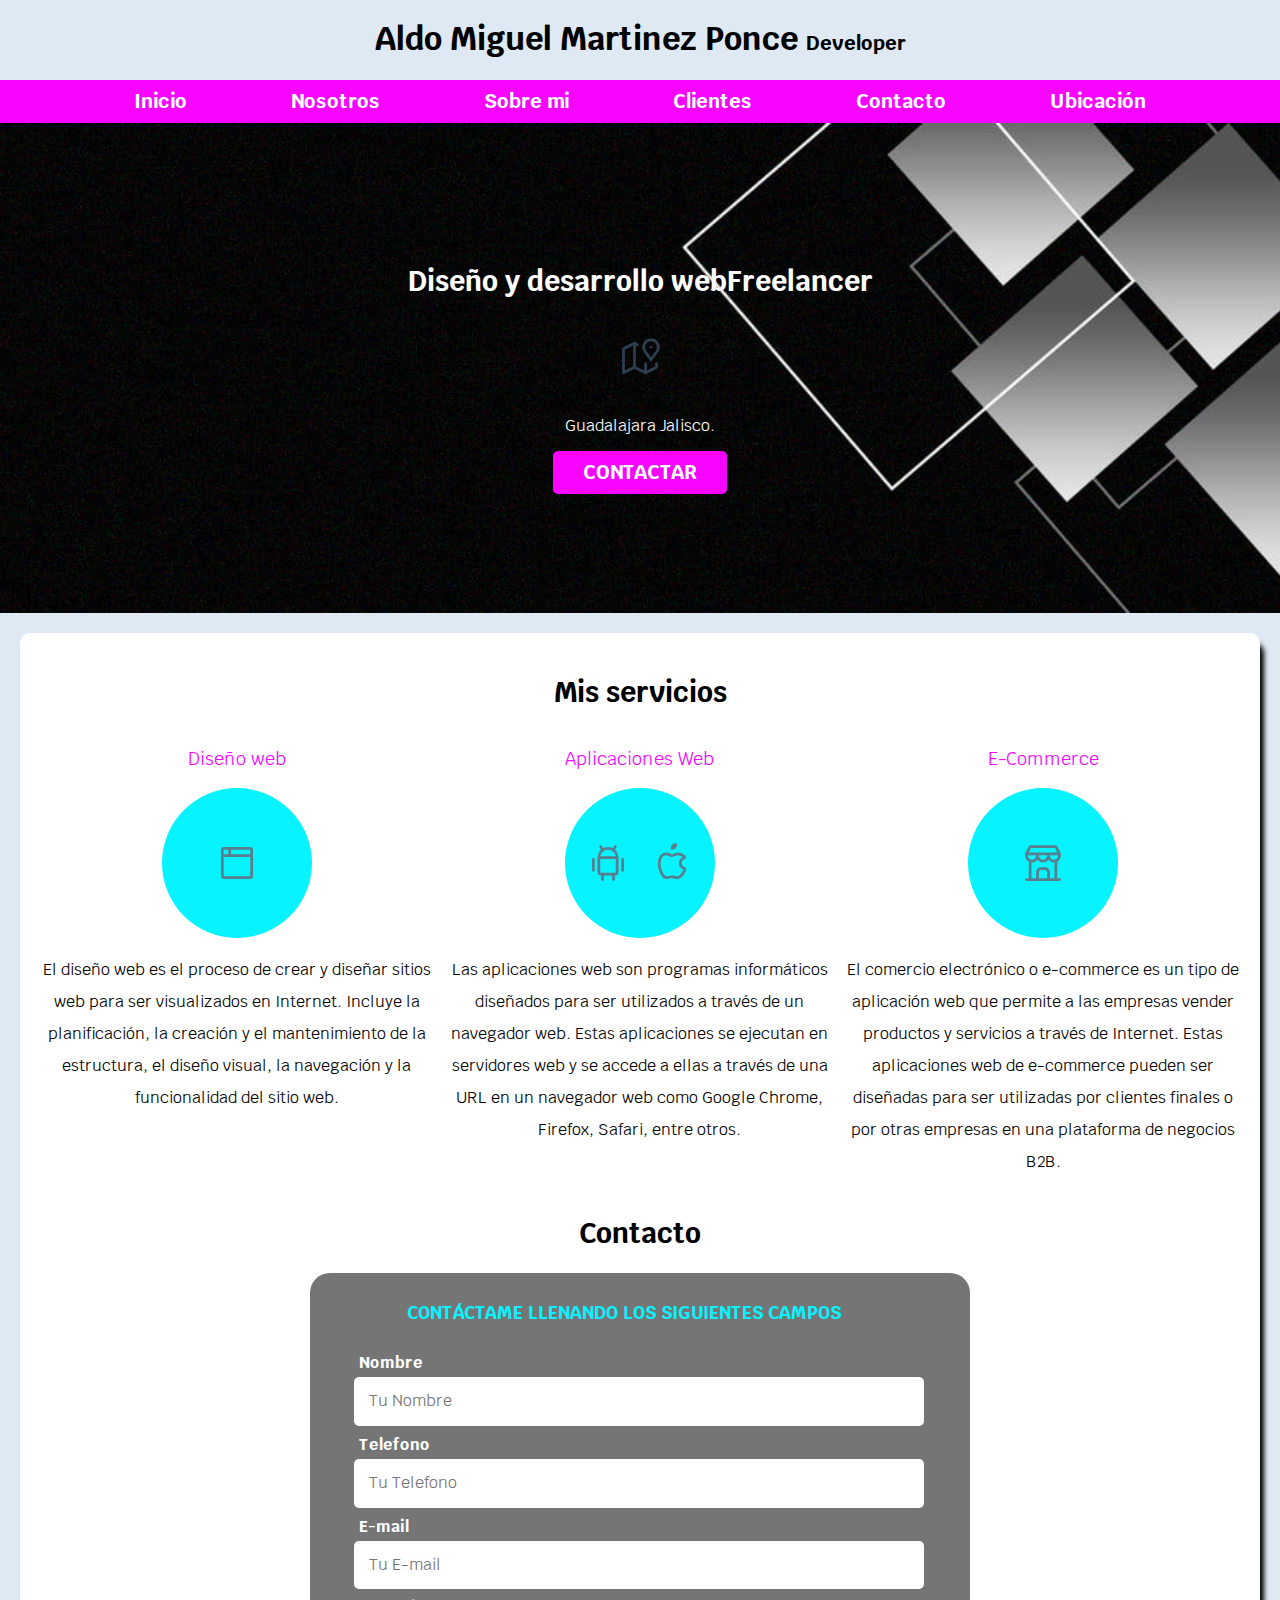
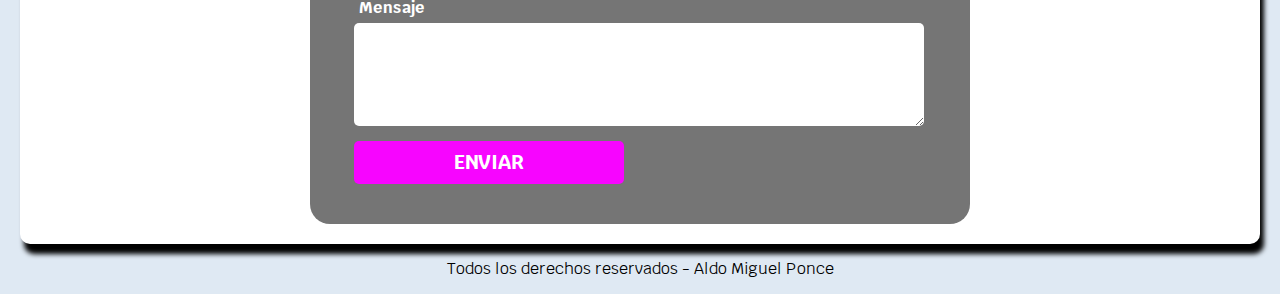
<file: Pagina/Pagina/index.html>
<!DOCTYPE html>
<html lang="es">
<head>
    <meta charset="UTF-8">
    <meta http-equiv="X-UA-Compatible" content="IE=edge">
    <meta name="viewport" content="width=device-width, initial-scale=1.0">
    <title>Freelancer Aldo</title>
    <link rel="stylesheet" href="css/style.css" as="text/css">
    <link rel="stylesheet" href="normalize.css" as="text/css">
    <link rel="preload" href="normalize.css" as="text/css">
    <link rel="preconnect" href="https://fonts.googleapis.com">
    <link rel="preconnect" href="https://fonts.gstatic.com" crossorigin>
    <link href="https://fonts.googleapis.com/css2?family=Krub:wght@400;600&display=swap" rel="stylesheet">
</head>


<body>
    <header>
        <h1 class="titulo">Aldo Miguel Martinez Ponce <span>Developer</span></h1>
    </header>
    
    <div class="nav-bg">
        <nav class="navegacion-principal contenedor">
            <a href="index.html">Inicio</a>
            <a href="nosotros.html">Nosotros</a>
            <a href="sobremi.html">Sobre mi</a>
            <a href="clientes.html">Clientes</a>
            <a href="contacto.html">Contacto</a>
            <a href="ubicacion.html">Ubicación</a>
        </nav>
    </div>

    <section class="free">
        <div class="contenido-free">
            <h2>Diseño y desarrollo web<span>Freelancer</span></h2>
            <p>
                <svg xmlns="http://www.w3.org/2000/svg" class="icon icon-tabler icon-tabler-map-2" width="44" height="44" viewBox="0 0 24 24" stroke-width="1.5" stroke="#2c3e50" fill="none" stroke-linecap="round" stroke-linejoin="round">
                <path stroke="none" d="M0 0h24v24H0z" fill="none"/>
                <line x1="18" y1="6" x2="18" y2="6.01" />
                <path d="M18 13l-3.5 -5a4 4 0 1 1 7 0l-3.5 5" />
                <polyline points="10.5 4.75 9 4 3 7 3 20 9 17 15 20 21 17 21 15" />
                <line x1="9" y1="4" x2="9" y2="17" />
                <line x1="15" y1="15" x2="15" y2="20" />
              </svg>
            </p>
            <p class="gdl">Guadalajara Jalisco.</p>
            <a class="boton_c" href="#">Contactar</a>
            
        </div>
    </section>

    <main class="contenedor sombra">
        <h2>Mis servicios</h2>

        <div class="servicios">
            <section class="servicio">
                <h3>Diseño web</h3>
                <div class="iconos">
                    <svg xmlns="http://www.w3.org/2000/svg" class="icon icon-tabler icon-tabler-browser" width="44" height="44" viewBox="0 0 24 24" stroke-width="1.5" stroke="#597e8d" fill="none" stroke-linecap="round" stroke-linejoin="round">
                        <path stroke="none" d="M0 0h24v24H0z" fill="none"/>
                        <rect x="4" y="4" width="16" height="16" rx="1" />
                        <line x1="4" y1="8" x2="20" y2="8" />
                        <line x1="8" y1="4" x2="8" y2="8" />
                      </svg>
                </div>
                <p>
                    El diseño web es el proceso de crear y diseñar sitios web para ser visualizados en Internet.
                     Incluye la planificación, la creación y el mantenimiento de la estructura, el diseño visual, 
                     la navegación y la funcionalidad del sitio web.
                </p>
            </section>

            <section class="servicio">
                <h3>Aplicaciones Web</h3>
                <div class="iconos">
                    <svg xmlns="http://www.w3.org/2000/svg" class="icon icon-tabler icon-tabler-brand-android" width="44" height="44" viewBox="0 0 24 24" stroke-width="1.5" stroke="#597e8d" fill="none" stroke-linecap="round" stroke-linejoin="round">
                        <path stroke="none" d="M0 0h24v24H0z" fill="none"/>
                        <line x1="4" y1="10" x2="4" y2="16" />
                        <line x1="20" y1="10" x2="20" y2="16" />
                        <path d="M7 9h10v8a1 1 0 0 1 -1 1h-8a1 1 0 0 1 -1 -1v-8a5 5 0 0 1 10 0" />
                        <line x1="8" y1="3" x2="9" y2="5" />
                        <line x1="16" y1="3" x2="15" y2="5" />
                        <line x1="9" y1="18" x2="9" y2="21" />
                        <line x1="15" y1="18" x2="15" y2="21" />
                      </svg>

                  <svg xmlns="http://www.w3.org/2000/svg" class="icon icon-tabler icon-tabler-brand-apple" width="44" height="44" viewBox="0 0 24 24" stroke-width="1.5" stroke="#597e8d" fill="none" stroke-linecap="round" stroke-linejoin="round">
                    <path stroke="none" d="M0 0h24v24H0z" fill="none"/>
                    <path d="M9 7c-3 0 -4 3 -4 5.5c0 3 2 7.5 4 7.5c1.088 -.046 1.679 -.5 3 -.5c1.312 0 1.5 .5 3 .5s4 -3 4 -5c-.028 -.01 -2.472 -.403 -2.5 -3c-.019 -2.17 2.416 -2.954 2.5 -3c-1.023 -1.492 -2.951 -1.963 -3.5 -2c-1.433 -.111 -2.83 1 -3.5 1c-.68 0 -1.9 -1 -3 -1z" />
                    <path d="M12 4a2 2 0 0 0 2 -2a2 2 0 0 0 -2 2" />
                  </svg>
                </div>
                <p>
                    Las aplicaciones web son programas informáticos diseñados para ser utilizados a través 
                    de un navegador web. Estas aplicaciones se ejecutan en servidores web y se accede a ellas 
                    a través de una URL en un navegador web como Google Chrome, Firefox, Safari, entre otros.
                </p>   
            </section>

            <section class="servicio">
                <h3>E-Commerce</h3>
                <div class="iconos">
                    <svg xmlns="http://www.w3.org/2000/svg" class="icon icon-tabler icon-tabler-building-store" width="44" height="44" viewBox="0 0 24 24" stroke-width="1.5" stroke="#597e8d" fill="none" stroke-linecap="round" stroke-linejoin="round">
                        <path stroke="none" d="M0 0h24v24H0z" fill="none"/>
                        <line x1="3" y1="21" x2="21" y2="21" />
                        <path d="M3 7v1a3 3 0 0 0 6 0v-1m0 1a3 3 0 0 0 6 0v-1m0 1a3 3 0 0 0 6 0v-1h-18l2 -4h14l2 4" />
                        <line x1="5" y1="21" x2="5" y2="10.85" />
                        <line x1="19" y1="21" x2="19" y2="10.85" />
                        <path d="M9 21v-4a2 2 0 0 1 2 -2h2a2 2 0 0 1 2 2v4" />
                      </svg>
                </div>
                <p>
                    El comercio electrónico o e-commerce es un tipo de aplicación web que permite a 
                    las empresas vender productos y servicios a través de Internet. Estas aplicaciones
                     web de e-commerce pueden ser diseñadas para ser utilizadas por clientes finales o 
                     por otras empresas en una plataforma de negocios B2B.
                </p> 
            </section>
        </div>

        <section>

            <section>
                <h2>Contacto</h2>
                <form class="formulario">
                <fieldset>
                    <legend> Contáctame llenando los siguientes campos</legend> 
                    <div class="contenedor-campos">
                        <div class="campo">
                            <label for="">Nombre</label>
                            <input class="input-text"type="text" placeholder="Tu Nombre">
                        </div>
                        <div class="campo">
                            <label for="">Telefono</label>
                            <input class="input-text"type="tel" placeholder="Tu Telefono ">
                        </div>
                        <div class="campo">
                            <label for="">E-mail</label>
                            <input class="input-text"type="email" placeholder="Tu E-mail">
                        </div>
                        <div class="campo">
                            <label for="">Mensaje</label>
                            <textarea class="input-text" name="Mnesaje" id="" cols="" rows="4"></textarea>
                        </div>
                    </div>
                    <div class="enviar">
                        <input class="boton_c" type="submit" value="Enviar">
                    </div>
                </fieldset>
                </form>
            </section>
        </main>
    
        <footer class="pie"> 
            <p>Todos los derechos reservados -  Aldo Miguel Ponce</p>
        </footer>
    </body>
    
    </html>
</file>
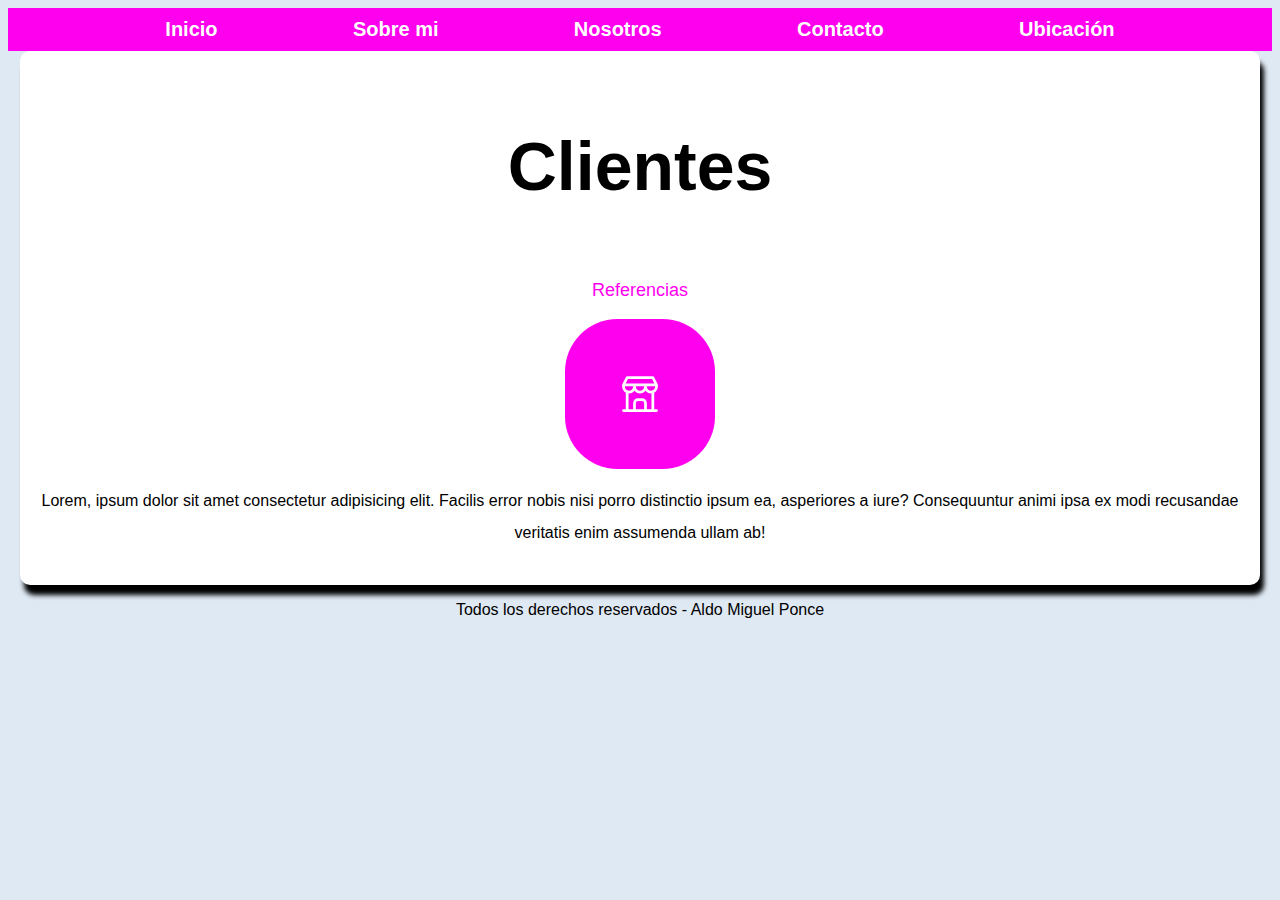
<file: Pagina/Pagina/clientes.html>
<!DOCTYPE html>
<html lang="en">
<head>
    <meta charset="UTF-8">
    <meta http-equiv="X-UA-Compatible" content="IE=edge">
    <meta name="viewport" content="width=device-width, initial-scale=1.0">
    <link rel="stylesheet" href="css/style2.css" as="text/css">
    <title>Clientes</title>
</head>
<body>
    <div class="nav-bg">
        <nav class="navegacion-principal contenedor">
            <a href="index.html">Inicio</a>
            <a href="sobremi.html">Sobre mi</a>
            <a href="nosotros.html">Nosotros</a>
            <a href="contacto.html">Contacto</a>
            <a href="ubicacion.html">Ubicación</a>
        </nav>
    </div>

    <main class="contenedor sombra">
        <h2>Clientes</h2>

        <div class="servicios">
            
            <section class="servicio">
                <h3>Referencias</h3>
                <div class="iconos">
                    <svg xmlns="http://www.w3.org/2000/svg" class="icon icon-tabler icon-tabler-building-store" width="44" height="44" viewBox="0 0 24 24" stroke-width="1.5" stroke="#ffffff" fill="none" stroke-linecap="round" stroke-linejoin="round">
                        <path stroke="none" d="M0 0h24v24H0z" fill="none"/>
                        <line x1="3" y1="21" x2="21" y2="21" />
                        <path d="M3 7v1a3 3 0 0 0 6 0v-1m0 1a3 3 0 0 0 6 0v-1m0 1a3 3 0 0 0 6 0v-1h-18l2 -4h14l2 4" />
                        <line x1="5" y1="21" x2="5" y2="10.85" />
                        <line x1="19" y1="21" x2="19" y2="10.85" />
                        <path d="M9 21v-4a2 2 0 0 1 2 -2h2a2 2 0 0 1 2 2v4" />
                      </svg>
                </div>
                <p>
                    Lorem, ipsum dolor sit amet consectetur adipisicing elit. 
                    Facilis error nobis nisi porro distinctio ipsum ea, asperiores a iure? 
                    Consequuntur animi ipsa ex modi recusandae veritatis enim assumenda ullam ab!
                </p>   
            </section>   
        </div> 
    </main>
    
        <footer class="pie"> 
            <p>Todos los derechos reservados -  Aldo Miguel Ponce</p>
        </footer>

</body>
</html>
</file>
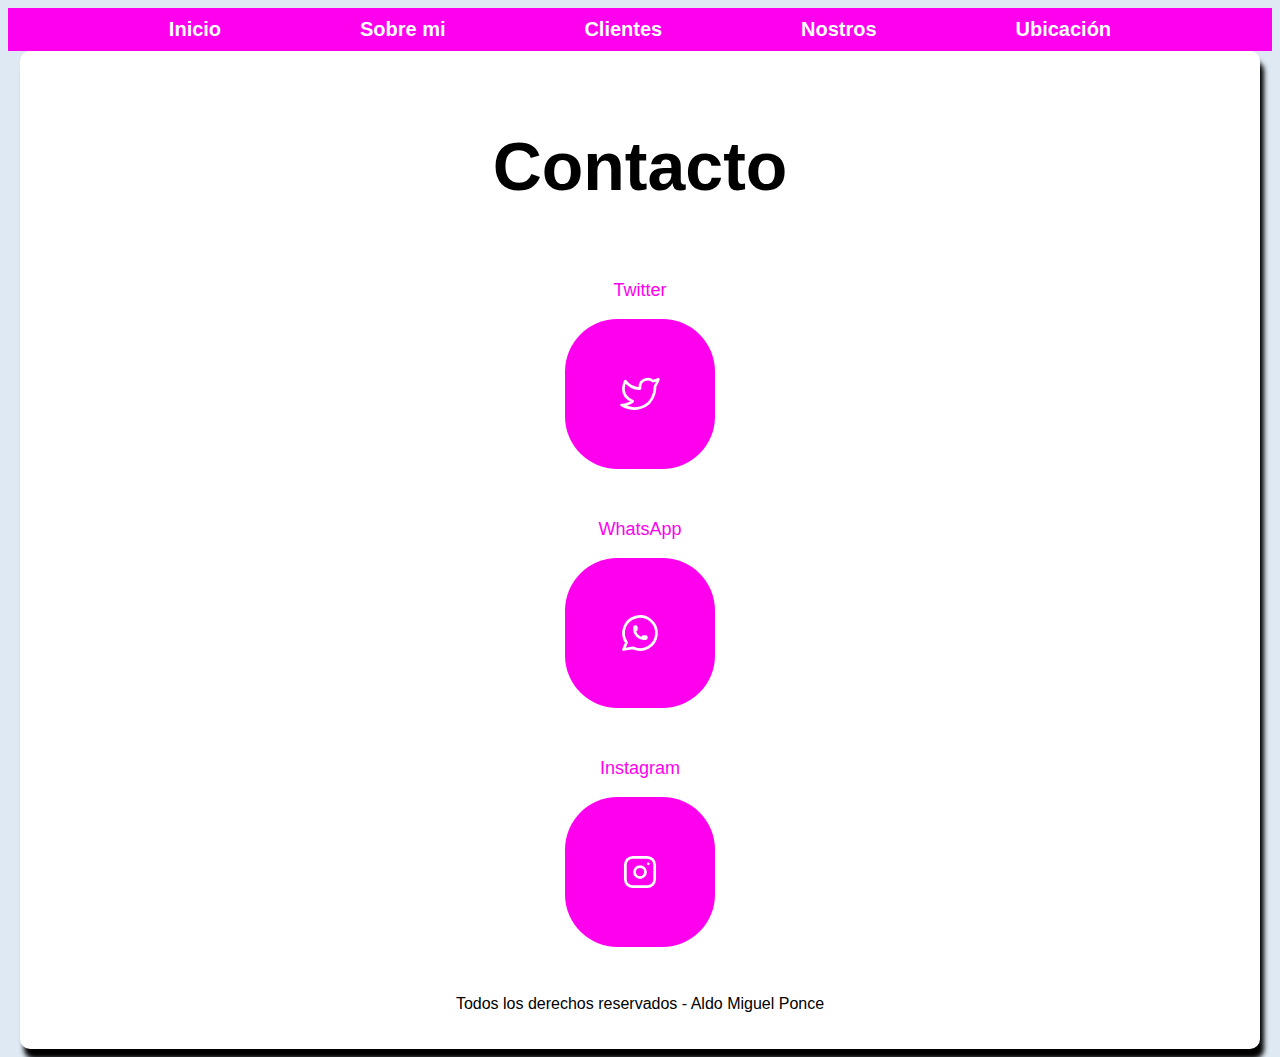
<file: Pagina/Pagina/contacto.html>
<!DOCTYPE html>
<html lang="en">
<head>
    <meta charset="UTF-8">
    <meta http-equiv="X-UA-Compatible" content="IE=edge">
    <meta name="viewport" content="width=device-width, initial-scale=1.0">
    <link rel="stylesheet" href="css/style2.css" as="text/css">
    <title>Contacto</title>
</head>
<body>
    <div class="nav-bg">
        <nav class="navegacion-principal contenedor">
            <a href="index.html">Inicio</a>
            <a href="sobremi.html">Sobre mi</a>
            <a href="clientes.html">Clientes</a>
            <a href="nosotros.html">Nostros</a>
            <a href="ubicacion.html">Ubicación</a>
        </nav>
    </div>

    <main class="contenedor sombra">
        <h2>Contacto</h2>

        <div class="servicios">
            <section class="servicio">
                <h3>Twitter</h3>
                <div class="iconos">
                    <svg xmlns="http://www.w3.org/2000/svg" class="icon icon-tabler icon-tabler-brand-twitter" width="44" height="44" viewBox="0 0 24 24" stroke-width="1.5" stroke="#ffffff" fill="none" stroke-linecap="round" stroke-linejoin="round">
                        <path stroke="none" d="M0 0h24v24H0z" fill="none"/>
                        <path d="M22 4.01c-1 .49 -1.98 .689 -3 .99c-1.121 -1.265 -2.783 -1.335 -4.38 -.737s-2.643 2.06 -2.62 3.737v1c-3.245 .083 -6.135 -1.395 -8 -4c0 0 -4.182 7.433 4 11c-1.872 1.247 -3.739 2.088 -6 2c3.308 1.803 6.913 2.423 10.034 1.517c3.58 -1.04 6.522 -3.723 7.651 -7.742a13.84 13.84 0 0 0 .497 -3.753c-.002 -.249 1.51 -2.772 1.818 -4.013z" />
                      </svg>
                </div>
                <p>
                   
                </p>
            </section>

            <section class="servicio">
                <h3>WhatsApp</h3>
                <div class="iconos">
                    <svg xmlns="http://www.w3.org/2000/svg" class="icon icon-tabler icon-tabler-brand-whatsapp" width="44" height="44" viewBox="0 0 24 24" stroke-width="1.5" stroke="#ffffff" fill="none" stroke-linecap="round" stroke-linejoin="round">
                        <path stroke="none" d="M0 0h24v24H0z" fill="none"/>
                        <path d="M3 21l1.65 -3.8a9 9 0 1 1 3.4 2.9l-5.05 .9" />
                        <path d="M9 10a0.5 .5 0 0 0 1 0v-1a0.5 .5 0 0 0 -1 0v1a5 5 0 0 0 5 5h1a0.5 .5 0 0 0 0 -1h-1a0.5 .5 0 0 0 0 1" />
                      </svg>
                  </svg>
                </div>
                <p>
                    
                </p>   
            </section>

            <section class="servicio">
                <h3>Instagram</h3>
                <div class="iconos">
                    <svg xmlns="http://www.w3.org/2000/svg" class="icon icon-tabler icon-tabler-brand-instagram" width="44" height="44" viewBox="0 0 24 24" stroke-width="1.5" stroke="#ffffff" fill="none" stroke-linecap="round" stroke-linejoin="round">
                        <path stroke="none" d="M0 0h24v24H0z" fill="none"/>
                        <rect x="4" y="4" width="16" height="16" rx="4" />
                        <circle cx="12" cy="12" r="3" />
                        <line x1="16.5" y1="7.5" x2="16.5" y2="7.501" />
                      </svg>
                </div>
                <p>
                    
                </p> 
            </section>
        </div>
    
        <footer class="pie"> 
            <p>Todos los derechos reservados -  Aldo Miguel Ponce</p>
        </footer>
</body>
</html>
</file>
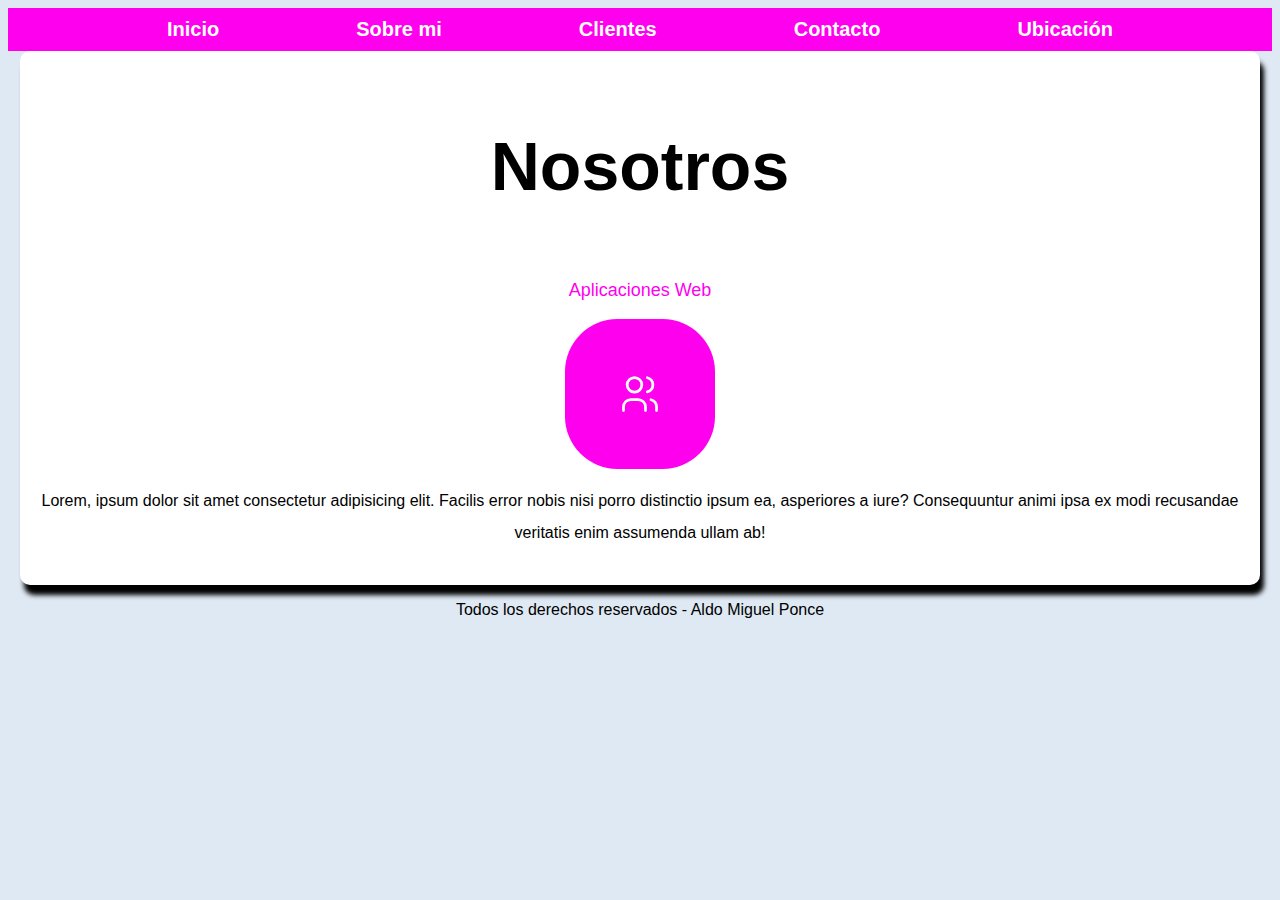
<file: Pagina/Pagina/nosotros.html>
<!DOCTYPE html>
<html lang="en">
<head>
    <meta charset="UTF-8">
    <meta http-equiv="X-UA-Compatible" content="IE=edge">
    <meta name="viewport" content="width=device-width, initial-scale=1.0">
    <link rel="stylesheet" href="css/style2.css" as="text/css">
    <title>Nosotros</title>
</head>
<body>

    <div class="nav-bg">
        <nav class="navegacion-principal contenedor">
            <a href="index.html">Inicio</a>
            <a href="sobremi.html">Sobre mi</a>
            <a href="clientes.html">Clientes</a>
            <a href="contacto.html">Contacto</a>
            <a href="ubicacion.html">Ubicación</a>
        </nav>
    </div>

    <main class="contenedor sombra">
        <h2>Nosotros</h2>

        <div class="servicios">
            
            <section class="servicio">
                <h3>Aplicaciones Web</h3>
                <div class="iconos">
                    <svg xmlns="http://www.w3.org/2000/svg" class="icon icon-tabler icon-tabler-users" width="44" height="44" viewBox="0 0 24 24" stroke-width="1.5" stroke="#ffffff" fill="none" stroke-linecap="round" stroke-linejoin="round">
                        <path stroke="none" d="M0 0h24v24H0z" fill="none"/>
                        <circle cx="9" cy="7" r="4" />
                        <path d="M3 21v-2a4 4 0 0 1 4 -4h4a4 4 0 0 1 4 4v2" />
                        <path d="M16 3.13a4 4 0 0 1 0 7.75" />
                        <path d="M21 21v-2a4 4 0 0 0 -3 -3.85" />
                      </svg>
                </div>
                <p>
                    Lorem, ipsum dolor sit amet consectetur adipisicing elit. 
                    Facilis error nobis nisi porro distinctio ipsum ea, asperiores a iure? 
                    Consequuntur animi ipsa ex modi recusandae veritatis enim assumenda ullam ab!
                </p>   
            </section>   
        </div> 
    </main>
    
        <footer class="pie"> 
            <p>Todos los derechos reservados - Aldo Miguel Ponce</p>
        </footer>


</body>
</html>
</file>
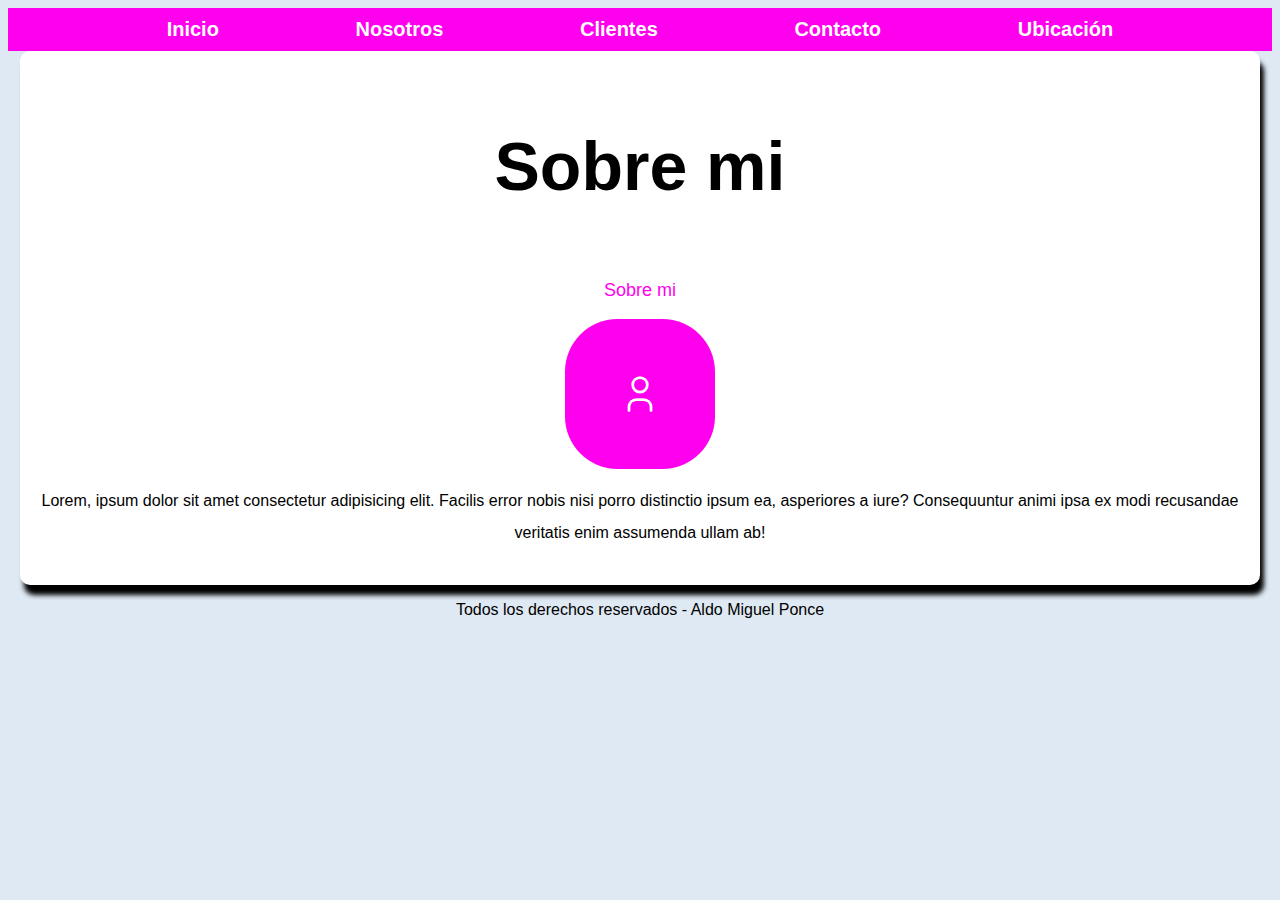
<file: Pagina/Pagina/sobremi.html>
<!DOCTYPE html>
<html lang="en">
<head>
    <meta charset="UTF-8">
    <meta http-equiv="X-UA-Compatible" content="IE=edge">
    <meta name="viewport" content="width=device-width, initial-scale=1.0">
    <link rel="stylesheet" href="css/style2.css" as="text/css">
    <title>Sobre mi</title>
</head>
<body>
    <div class="nav-bg">
        <nav class="navegacion-principal contenedor">
            <a href="index.html">Inicio</a>
            <a href="nosotros.html">Nosotros</a>
            <a href="clientes.html">Clientes</a>
            <a href="contacto.html">Contacto</a>
            <a href="ubicacion.html">Ubicación</a>
        </nav>
    </div>

    <main class="contenedor sombra">
        <h2>Sobre mi</h2>

        <div class="servicios">
            
            <section class="servicio">
                <h3>Sobre mi</h3>
                <div class="iconos">
                    <svg xmlns="http://www.w3.org/2000/svg" class="icon icon-tabler icon-tabler-user" width="44" height="44" viewBox="0 0 24 24" stroke-width="1.5" stroke="#ffffff" fill="none" stroke-linecap="round" stroke-linejoin="round">
                        <path stroke="none" d="M0 0h24v24H0z" fill="none"/>
                        <circle cx="12" cy="7" r="4" />
                        <path d="M6 21v-2a4 4 0 0 1 4 -4h4a4 4 0 0 1 4 4v2" />
                      </svg>
                </div>
                <p>
                    Lorem, ipsum dolor sit amet consectetur adipisicing elit. 
                    Facilis error nobis nisi porro distinctio ipsum ea, asperiores a iure? 
                    Consequuntur animi ipsa ex modi recusandae veritatis enim assumenda ullam ab!
                </p>   
            </section>   
        </div> 
    </main>
    
        <footer class="pie"> 
            <p>Todos los derechos reservados -  Aldo Miguel Ponce</p>
        </footer>

</body>
</html>
</file>
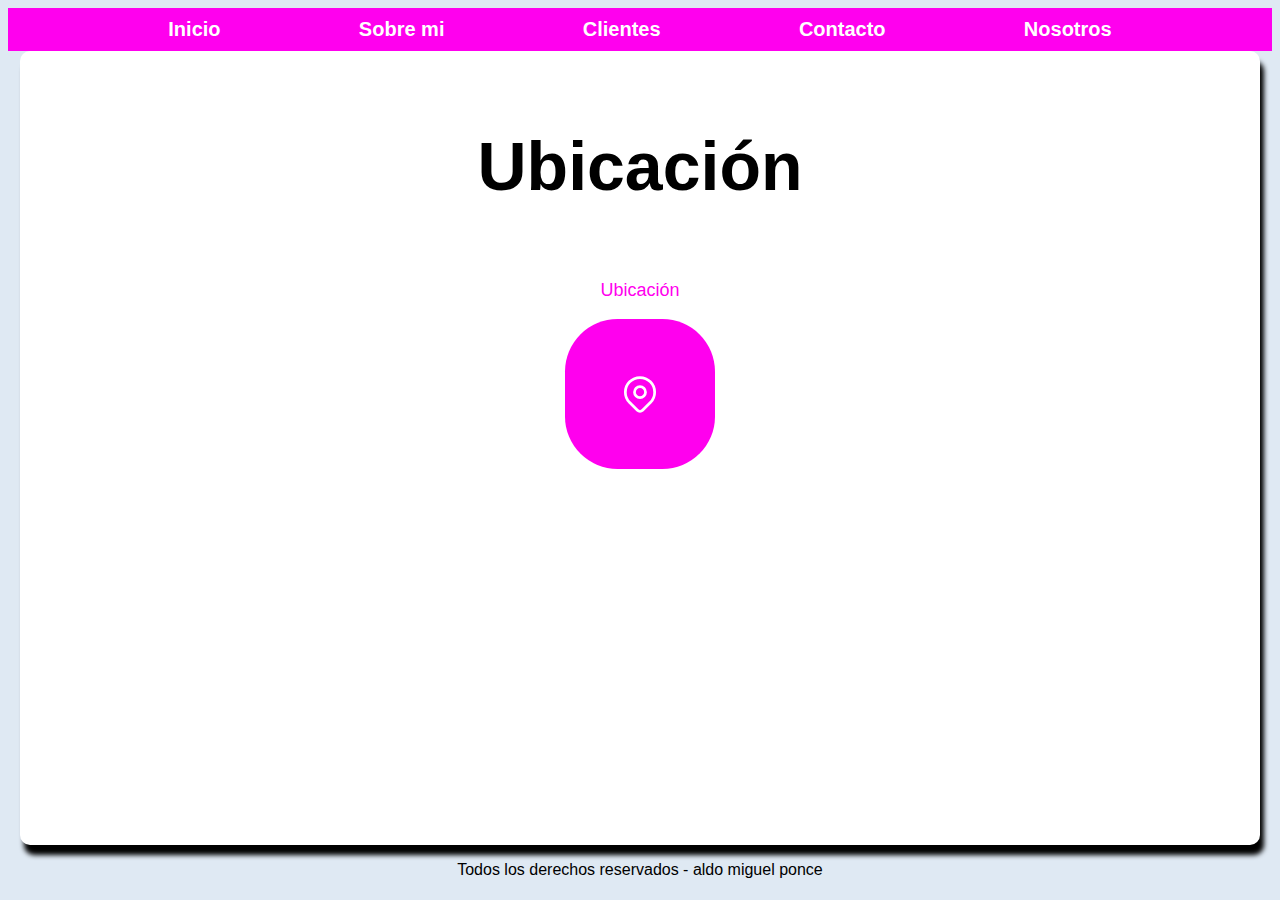
<file: Pagina/Pagina/ubicacion.html>
<!DOCTYPE html>
<html lang="en">
<head>
    <meta charset="UTF-8">
    <meta http-equiv="X-UA-Compatible" content="IE=edge">
    <meta name="viewport" content="width=device-width, initial-scale=1.0">
    <title>Ubicación</title>
    <link rel="stylesheet" href="css/style2.css" as="text/css">
</head>
<body>
    <div class="nav-bg">
        <nav class="navegacion-principal contenedor">
            <a href="index.html">Inicio</a>
            <a href="sobremi.html">Sobre mi</a>
            <a href="clientes.html">Clientes</a>
            <a href="contacto.html">Contacto</a>
            <a href="nosotros.html">Nosotros</a>
        </nav>
    </div>

    <main class="contenedor sombra">
        <h2>Ubicación</h2>

        <div class="servicios">
            
            <section class="servicio">
                <h3>Ubicación</h3>
                <div class="iconos">
                    <svg xmlns="http://www.w3.org/2000/svg" class="icon icon-tabler icon-tabler-map-pin" width="44" height="44" viewBox="0 0 24 24" stroke-width="1.5" stroke="#ffffff" fill="none" stroke-linecap="round" stroke-linejoin="round">
                        <path stroke="none" d="M0 0h24v24H0z" fill="none"/>
                        <circle cx="12" cy="11" r="3" />
                        <path d="M17.657 16.657l-4.243 4.243a2 2 0 0 1 -2.827 0l-4.244 -4.243a8 8 0 1 1 11.314 0z" />
                      </svg>
                </div>
                <p>
                    
                </p>   
            </section>   
        </div> 

        <iframe src="https://www.google.com/maps/embed?pb=!1m18!1m12!1m3!1d3733.417355568992!2d-103.32825168559887!3d20.652592705890328!2m3!1f0!2f0!3f0!3m2!1i1024!2i768!4f13.1!3m3!1m2!1s0x8428b23af5e4996d%3A0x5098874653d159f3!2sUTEG%20Plantel%20Ol%C3%ADmpica!5e0!3m2!1ses-419!2smx!4v1676916532904!5m2!1ses-419!2smx" width="720" height="320" style="border:0;" allowfullscreen="" loading="lazy" referrerpolicy="no-referrer-when-downgrade"></iframe>

    </main>

        
        <footer class="pie"> 
            <p>Todos los derechos reservados - aldo miguel ponce</p>
        </footer>

</body>
</html>
</file>
<file: Pagina/Pagina/css/style.css>
:root{
    --blanco: #ffffff;
    --oscuro: #a79797;
    --primario: #07f3ff;
    --secundario: #f705ff;
    --gris: #757575;
    --grisclaro: #dfe9f3;
}

/* Hack para convertir: 1rem = 10px */

html{
    font-size: 62.5%;
}

body{
    font-size: 16px;
    font-family: 'krub', sans-serif;
    background-image: linear-gradient(to top, var(--grisclaro) 0%, var(--grisclaro) 100%);
}

.sombra{
    -webkit-box-shadow: 4px 10px 5px 0px rgba(0,0,0,43);
    -moz-box-shadow: 4px 10px 5px 0px rgba(0,0,0,43);
    box-shadow: 4px 10px 5px 0px rgba(0,0,0,43);
    background-color: var(--blanco);
    padding: 2rem;
    border-radius: 1rem;
}

h1{
    font-size: 3.8rem;
    font-weight: bold;
}

h2{
    font-size: 2.8rem;
}

h3{
    font-size: 1.8rem;
}

h1, h2, h3{
    text-align: center;
}

.titulo span{
    font-size: 2rem;
}

.contenedor{
    width: 120rem;
    margin: 0 auto;
}

.nav-bg{
    background-color: var(--secundario);
}

.navegacion-principal{
    display: flex;
    flex-direction: column;
    align-items: center;
}

@media (min-width: 768px){
    .navegacion-principal{
        flex-direction: row;
        justify-content: space-evenly;
    }
}

.navegacion-principal a{
    color: var(--blanco);
    text-decoration: none;
    font-size: 2rem;
    font-weight: bold;
    padding: 1rem;
}

.navegacion-principal a:hover{
    background-color: var(--primario);
    color: var(--oscuro);
}

.free{
    background-image: url(../img/Pocoyo1.jpg);
    background-repeat: no-repeat;
    background-size: cover;
    height: 450px;
    padding: 20px;
    position: relative;
    margin-bottom: 2rem;
}

.contenido-free{
    position: relative;
    background-color: rgb(0, 0, 0/50%);
    height: 100%;
    height: 100%;
    display: flex;
    flex-direction: column;
    align-items: center;
    justify-content: center;
}

.contenido-free h2, .contenido-free p{
    color: var(--blanco);
}

@media (min-width: 768px){
    .servicios{
        display: grid;
        grid-template-columns: repeat(3, 1fr);
        column-gap: 1rem;
    }
}

.boton_c{
    background-color: var(--secundario);
    color: var(--blanco);
    padding: 1rem 3rem;
    font-size: 2rem;
    text-decoration: none;
    text-transform: uppercase;
    font-weight: bold;
    border-radius: .5rem;
    text-align: center;
    border: none;
}

@media (min-width: 480px){
    .boton_c{
        width: auto;
    }
}

.boton_c:hover{
    cursor: pointer;
}

.servicio{
    display: flex;
    flex-direction: column;
    align-items: center;
}

.servicio h3{
    color: var(--secundario);
    font-weight: normal;
}

.servicio p{
    line-height: 2;
    text-align: center;
}

.servicio .iconos{
    height: 15rem;
    width: 15rem;
    background-color: var(--primario);
    border-radius: 50%;
    display: flex;
    justify-content: space-evenly;
    align-items: center;
}

.formulario{
    background-color: var(--gris);
    width: min(60rem, 100%); /* toma el valor mas pequeño posble ya sea 60 rem o el 100% */
    margin: 0 auto;
    padding: 3rem;
    border-radius: 2rem;
}

.formulario fieldset{
    border: none;
    width: 90%;
}

.formulario legend{
    text-align: center;
    font-size: 1.8rem;
    text-transform: uppercase;
    font-weight: bold;
    margin-bottom: 2rem;
    color: var(--primario);
}

legend{
    text-align: center;
}

.campo{
    margin-bottom: 1rem;
}

.campo label{
    color: var(--blanco);
    font-weight: bold;
    margin: .5rem;
    display: block;
}

.input-text{
    width: 100%;
    border: none;
    padding: 1.5rem;
    border-radius: .5rem;
}

.enviar .boton_c{
    width: 50%;
}

.pie{
    text-align: center;
}
</file>
<file: Pagina/Pagina/css/style2.css>
:root{
    --blanco: #ffffff;
    --oscuro: #a79797;
    --primario: #07ffea;
    --secundario: #ff00ee;
    --gris: #757575;
    --grisclaro: #dfe9f3;
}

/* Hack para convertir: 1rem = 10px */

html{
    font-size: 62.5%;
}

body{
    font-size: 16px;
    font-family: 'krub', sans-serif;
    background-image: linear-gradient(to top, var(--grisclaro) 0%, var(--grisclaro) 100%);
}

.sombra{
    -webkit-box-shadow: 4px 10px 5px 0px rgba(0,0,0,43);
    -moz-box-shadow: 4px 10px 5px 0px rgba(0,0,0,43);
    box-shadow: 4px 10px 5px 0px rgba(0,0,0,43);
    background-color: var(--blanco);
    padding: 2rem;
    border-radius: 1rem;
}

h1{
    font-size: 3.8rem;
    font-weight: bold;
}

h2{
    font-size: 6.8rem;
}

h3{
    font-size: 1.8rem;
}

h1, h2, h3{
    text-align: center;
}

.titulo span{
    font-size: 2rem;
}

.contenedor{
    width: 120rem;
    margin: 0 auto;
}

.nav-bg{
    background-color: var(--secundario);
}

.navegacion-principal{
    display: flex;
    flex-direction: column;
    align-items: center;
}

@media (min-width: 768px){
    .navegacion-principal{
        flex-direction: row;
        justify-content: space-evenly;
    }
}

.navegacion-principal a{
    color: var(--blanco);
    text-decoration: none;
    font-size: 2rem;
    font-weight: bold;
    padding: 1rem;
}

.navegacion-principal a:hover{
    background-color: var(--primario);
    color: var(--oscuro);
}

.free{
    background-image: url(../img/Pocoyo1.jpg);
    background-repeat: no-repeat;
    background-size: cover;
    height: 300px;
    padding: 50px;
    position: relative;
    margin-bottom: 2rem;
}

.contenido-free{
    position: relative;
    background-color: rgb(0, 0, 0/50%);
    height: 100%;
    height: 100%;
    display: flex;
    flex-direction: column;
    align-items: center;
    justify-content: center;
}

.contenido-free h2, .contenido-free p{
    color: var(--blanco);
}

@media (min-width: 768px){
    .servicio{
        display: grid;
        grid-template-columns: repeat(3, 1fr);
        column-gap: 1rem;
    }
}

.boton_c{
    background-color: var(--secundario);
    color: var(--blanco);
    padding: 1rem 3rem;
    font-size: 2rem;
    text-decoration: none;
    text-transform: uppercase;
    font-weight: bold;
    border-radius: .5rem;
    text-align: center;
    border: none;
}

@media (min-width: 480px){
    .boton_c{
        width: auto;
    }
}

.boton_c:hover{
    cursor: pointer;
}

.servicio{
    display: flex;
    flex-direction: column;
    align-items: center;
}

.servicio h3{
    color: var(--secundario);
    font-weight: normal;
}

.servicio p{
    line-height: 2;
    text-align: center;
}

.servicio .iconos{
    height: 15rem;
    width: 15rem;
    background-color: var(--secundario);
    border-radius: 35%;
    display: flex;
    justify-content: space-evenly;
    align-items: center;
}

.formulario{
    background-color: var(--gris);
    width: min(60rem, 100%); /* toma el valor mas pequeño posble ya sea 60 rem o el 100% */
    margin: 0 auto;
    padding: 3rem;
    border-radius: 2rem;
}

.formulario fieldset{
    border: none;
    width: 90%;
}

.formulario legend{
    text-align: center;
    font-size: 1.8rem;
    text-transform: uppercase;
    font-weight: bold;
    margin-bottom: 2rem;
    color: var(--primario);
}

legend{
    text-align: center;
}

.campo{
    margin-bottom: 1rem;
}

.campo label{
    color: var(--blanco);
    font-weight: bold;
    margin: .5rem;
    display: block;
}

.input-text{
    width: 100%;
    border: none;
    padding: 1.5rem;
    border-radius: .5rem;
}

.enviar .boton_c{
    width: 50%;
}

.pie{
    text-align: center;
}
</file>
